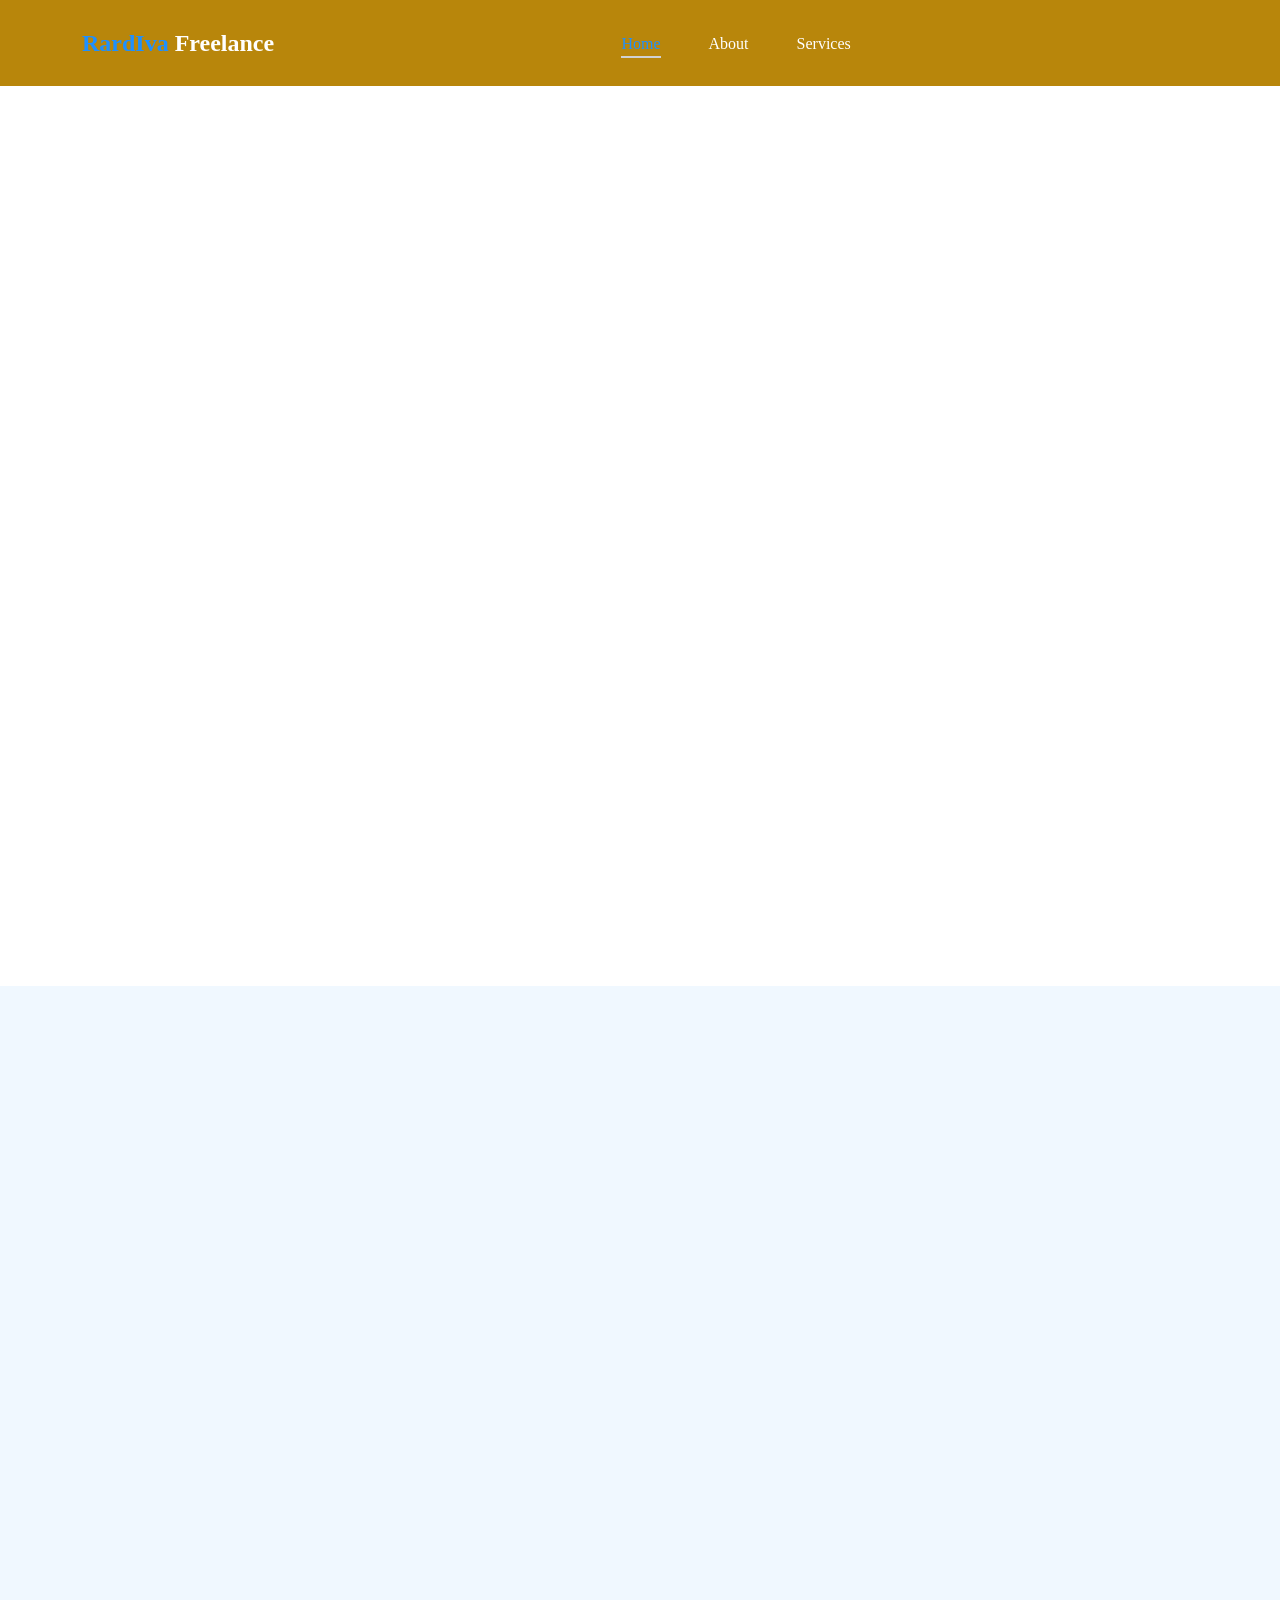
<file: index.html>
<!doctype html>
<html lang="en">
    <head>
        <!-- Set the character encoding to UTF-8 for proper character display -->
        <meta charset="utf-8">
        <!-- Set the viewport to make the site responsive for different screen sizes -->
        <meta name="viewport" content="width=device-width, initial-scale=1">

        <!-- Meta description for search engine optimization (SEO) -->
        <meta name="description" content="">
        <!-- Meta tag for author information -->
        <meta name="author" content="">
        <!-- Link to the favicon for the website (small icon displayed in browser tab) -->
        <link rel="icon" href="images/logo.png" type="image/png">
        <!-- Title of the webpage (shown in the browser tab) -->
        <title>RardIva Freelance</title>

        <!-- CSS FILES -->
        <!-- Preconnect to Google's font service for improved performance -->
        <link rel="preconnect" href="https://fonts.googleapis.com">
        <!-- Preconnect to Google's font CDN with CORS for secure loading -->
        <link rel="preconnect" href="https://fonts.gstatic.com" crossorigin>
        
        <!-- Link to Google Fonts to load the 'Inter' font family with specified weights -->
        <link href="https://fonts.googleapis.com/css2?family=Inter:wght@100;300;400;700;900&display=swap" rel="stylesheet">
        
        <!-- Link to Bootstrap CSS for styling and responsive design -->
        <link href="css/bootstrap.min.css" rel="stylesheet">
        <!-- Link to Bootstrap Icons for icon usage within the site -->
        <link href="css/bootstrap-icons.css" rel="stylesheet">
        <!-- Link to Slick CSS for the image slider functionality -->
        <link rel="stylesheet" href="css/slick.css"/>
        <!-- Link to custom CSS styles specific to this website -->
        <link href="css/tooplate-little-fashion.css" rel="stylesheet">

    </head>
    
    <body>

        <!-- Preloader section that shows loading animation while page content loads -->
        <section class="preloader">
            <div class="spinner">
                <!-- Inner circle element of the spinner -->
                <span class="sk-inner-circle"></span>
            </div>
        </section>
    
        <main>

            <!-- Navigation bar initialized using Bootstrap classes -->
            <nav class="navbar navbar-expand-lg">
                <div class="container">
                    <!-- Button for toggling the navbar on smaller screens -->
                    <button class="navbar-toggler" type="button" data-bs-toggle="collapse" data-bs-target="#navbarNav" aria-controls="navbarNav" aria-expanded="false" aria-label="Toggle navigation">
                        <span class="navbar-toggler-icon"></span>
                    </button>

                    <!-- Brand link for company -->
                    <a class="navbar-brand" href="index.html">
                        <strong><span>RardIva</span> Freelance</strong>
                    </a>

                    <!-- Collapsible part of the navbar -->
                    <div class="collapse navbar-collapse" id="navbarNav">
                        <ul class="navbar-nav mx-auto">
                            <li class="nav-item">
                                <!-- Link to Home page with active class for styling -->
                                <a class="nav-link active" href="index.html">Home</a>
                            </li>

                            <li class="nav-item">
                                <!-- Link to About page -->
                                <a class="nav-link" href="about.html">About</a>
                            </li>

                            <li class="nav-item">
                                <!-- Link to Services page -->
                                <a class="nav-link" href="products.html">Services</a>
                            </li>
                        </ul>
                    </div>
                </div>
            </nav>
            
            <!-- This section contains the slideshow images on the homepage -->
            <section class="slick-slideshow"> 
                <div class="slick-custom">
                    <!-- Slideshow image for Website Development -->
                    <img src="images/slideshow/webcode.jpg" class="img-fluid" alt="">

                    <!-- Bottom content displayed over the image -->
                    <div class="slick-bottom">
                        <div class="container">
                            <div class="row">
                                <div class="col-lg-6 col-10">
                                    <!-- Title for this slide -->
                                    <h1 class="slick-title">Website Development</h1>
                                    <!-- Description for this service -->
                                    <p class="lead text-white mt-lg-3 mb-lg-5">Elevate your online presence with our stunning websites—designed to captivate and engage your audience like never before!</p>
                                </div>
                            </div>
                        </div>
                    </div>
                </div>
                
                <div class="slick-custom">
                    <!-- Slideshow image for MC & Program Moderator -->
                    <img src="images/slideshow/mc.jpg" class="img-fluid" alt="">
                    <div class="slick-bottom">
                        <div class="container">
                            <div class="row">
                                <div class="col-lg-6 col-10">
                                    <!-- Title for this slide -->
                                    <h1 class="slick-title">MC & Program Moderator</h1>
                                    <!-- Description for this service -->
                                    <p class="lead text-white mt-lg-3 mb-lg-5">Elevate your event with our expert MCs—creating unforgettable experiences that captivate your audience and ensure smooth success!</p>
                                </div>
                            </div>
                        </div>
                    </div>
                </div>

                <div class="slick-custom">
                    <!-- Slideshow image for Leadership Workshops -->
                    <img src="images/slideshow/programs.JPG" class="img-fluid" alt="">
                    <div class="slick-bottom">
                        <div class="container">
                            <div class="row">
                                <div class="col-lg-6 col-10">
                                    <!-- Title for this slide -->
                                    <h1 class="slick-title">Leadership Workshops</h1>
                                    <!-- Description for this service -->
                                    <p class="lead text-white mt-lg-3 mb-lg-5">Transform your event into an unforgettable experience—empower the next generation with our dynamic leadership workshops!</p>
                                </div>
                            </div>
                        </div>
                    </div>
                </div>
            </section>

            <!-- Section showcasing featured freelance services -->
            <section class="front-product">
                <div class="container-fluid p-0">
                    <div class="row align-items-center">
                        <div class="col-lg-6 col-12">
                            <!-- Image representing freelance services -->
                            <img src="images/services/flyer.png" class="img-fluid" alt="">
                        </div>

                        <div class="col-lg-6 col-12">
                            <div class="px-5 py-5 py-lg-0">
                                <!-- Welcome message with company name -->
                                <h2 class="mb-4">Welcome to <span>RardIva</span> Freelance Website</h2>

                                <!-- Description paragraph outlining services offered -->
                                <p class="lead mb-4">
                                    Elevate your online presence with Rardiva Freelance! Discover our all-inclusive package for web design, development, management, and maintenance—all for the unbeatable price of K400.00. For two whole months, we’ll expertly manage your web content and maintain your website, leaving you free to focus on what you do best: growing your business.

                                    At Rardiva Freelance, we believe in empowering our clients with high-quality, client-centered solutions that drive real success and sustainable growth. Our dedicated team is focused on delivering results that not only meet your expectations but consistently exceed them, providing you with the confidence to navigate—and thrive in—the complexities of your industry.

                                    But that’s not all! When you choose Rardiva Freelance, you’re not just getting a service; you’re gaining a partner invested in your triumph. We listen to your needs, tailor our services to align with your goals, and ensure that every aspect of your website contributes to your vision.

                                    Don’t settle for less when it comes to your online success. Call us today to unlock your organization’s full potential and achieve remarkable growth through our comprehensive website development and suite of other services. Your future awaits—let’s build it together!
                                </p>

                                <!-- Call-to-action link to explore additional services -->
                                <a href="products.html" class="custom-link">
                                    Explore Our Services
                                    <i class="bi-arrow-right ms-2"></i>
                                </a>
                            </div>
                        </div>
                    </div>
                </div>
            </section>

            <!-- Section highlighting various freelance services offered -->
            <section class="featured-product section-padding">
                <div class="container">
                    <div class="row">
                        <div class="col-12 text-center">
                            <!-- Title for the featured services section -->
                            <h2 class="mb-5">Services We Provide</h2>
                        </div>

                        <div class="col-lg-4 col-12 mb-3">
                            <div class="product-thumb">
                                <a href="product-detail.html">
                                    <!-- Image for Events Master of Ceremony service -->
                                    <img src="images/services/mc.jpg" class="img-fluid product-image" alt="">
                                </a>
                                <div class="product-top d-flex">
                                    <!-- Heart icon for favorites; positioned to the right -->
                                    <a href="#" class="bi-heart-fill product-icon ms-auto"></a>
                                </div>
                                <div class="product-info d-flex">
                                    <div>
                                        <h5 class="product-title mb-0">
                                            <!-- Title for the service with a link to detail page -->
                                            <a href="product-detail.html" class="product-title-link">Events Master of Ceremony and Program Moderation</a>
                                        </h5>
                                        <p class="product-p"></p>
                                        <!-- Link to explore services -->
                                        <a href="products.html" class="custom-link">
                                            Explore Our Services
                                            <i class="bi-arrow-right ms-2"></i>
                                        </a>
                                    </div>
                                </div>
                            </div>
                        </div>

                        <div class="col-lg-4 col-12 mb-3">
                            <div class="product-thumb">
                                <a href="product-detail.html">
                                    <!-- Image for Website Development & Management service -->
                                    <img src="images/services/codeweb.jpg" class="img-fluid product-image" alt="">
                                </a>
                                <div class="product-top d-flex">
                                    <!-- Heart icon for favorites; positioned to the right -->
                                    <a href="#" class="bi-heart-fill product-icon ms-auto"></a>
                                </div>
                                <div class="product-info d-flex">
                                    <div>
                                        <h5 class="product-title mb-0">
                                            <!-- Title for the service with a link to detail page -->
                                            <a href="product-detail.html" class="product-title-link">Website Development & Management </a>
                                        </h5>
                                        <p class="product-p"></p>
                                        <a href="products.html" class="custom-link">
                                            <!-- Link to explore services -->
                                            Explore Our Services
                                            <i class="bi-arrow-right ms-2"></i>
                                        </a>
                                    </div>
                                </div>
                            </div>
                        </div>

                        <div class="col-lg-4 col-12">
                            <div class="product-thumb">
                                <a href="product-detail.html">
                                    <!-- Image for Leadership workshops service -->
                                    <img src="images/services/type.jpg" class="img-fluid product-image" alt="">
                                </a>
                                <div class="product-top d-flex">
                                    <!-- Heart icon for favorites; positioned to the right -->
                                    <a href="#" class="bi-heart-fill product-icon ms-auto"></a>
                                </div>
                                <div class="product-info d-flex">
                                    <div>
                                        <h5 class="product-title mb-0">
                                            <!-- Title for the service with a link to detail page -->
                                            <a href="product-detail.html" class="product-title-link">CV & Work Employment Document Design</a>
                                        </h5>
                                        <p class="product-p"></p>
                                        <a href="products.html" class="custom-link">
                                            <!-- Link to explore services -->
                                            Explore Our Services
                                            <i class="bi-arrow-right ms-2"></i>
                                        </a>
                                    </div>
                                </div>
                            </div>
                        </div>
                    </div>
                </div>
            </section>

        </main>

        <!-- Footer section of the website -->
        <footer class="site-footer">
            <div class="container">
                <div class="row">
                    <div class="col-lg-3 col-10 me-auto mb-4">
                        <h4 class="text-white mb-3"> Contact</h4>
                        <ul class="social-icon">
                            <!-- Contact phone link -->
                            <li><a href="tel: +67577914667" class="social-icon-link bi-telephone"> +675 7791 4667</a></li>
                            <!-- Email contact link -->
                            <li><a href="mailto: rardiva09@gmail.com" class="social-icon-link bi-envelope-fill"> rardiva09@gmail.com</a></li>
                        </ul>
                    </div>

                    <div class="col-lg-5 col-8">
                        <h5 class="text-white mb-3">Sitemap</h5>
                        <ul class="footer-menu d-flex flex-wrap">
                            <!-- Sitemap links for navigation -->
                            <li class="footer-menu-item"><a href="about.html" class="footer-menu-link">About</a></li>
                            <li class="footer-menu-item"><a href="products.html" class="footer-menu-link">Services</a></li>
                        </ul>
                    </div>

                    <div class="col-lg-3 col-4">
                        <h5 class="text-white mb-3">Social</h5>
                        <ul class="social-icon">
                            <!-- Links to social media profiles -->
                            <li><a href="https://www.linkedin.com/in/gerard-ivalaoa-414436211?utm_source=share&utm_campaign=share_via&utm_content=profile&utm_medium=android_app" class="social-icon-link bi-linkedin"></a></li>
                            <li><a href="https://wa.me/qr/64OAME2ZVFQND1" class="social-icon-link bi-whatsapp"></a></li>
                            <li><a href="https://www.instagram.com/ivalaoa_ivalaoa?igsh=YzljYTk1ODg3Zg==" class="social-icon-link bi-instagram"></a></li>
                        </ul>
                    </div>
                </div>
            </div>
        </footer>

        <!-- JAVASCRIPT FILES -->
        <!-- Link to jQuery JavaScript library -->
        <script src="js/jquery.min.js"></script>
        <!-- Link to Bootstrap JavaScript and its components -->
        <script src="js/bootstrap.bundle.min.js"></script>
        <!-- Link to Headroom.js for scrollable header functionality -->
        <script src="js/Headroom.js"></script>
        <!-- Link to jQuery integration for Headroom.js -->
        <script src="js/jQuery.headroom.js"></script>
        <!-- Link to Slick slider JavaScript -->
        <script src="js/slick.min.js"></script>
        <!-- Link to custom scripts for additional functionalities -->
        <script src="js/custom.js"></script>

    </body>
</html>
</file>
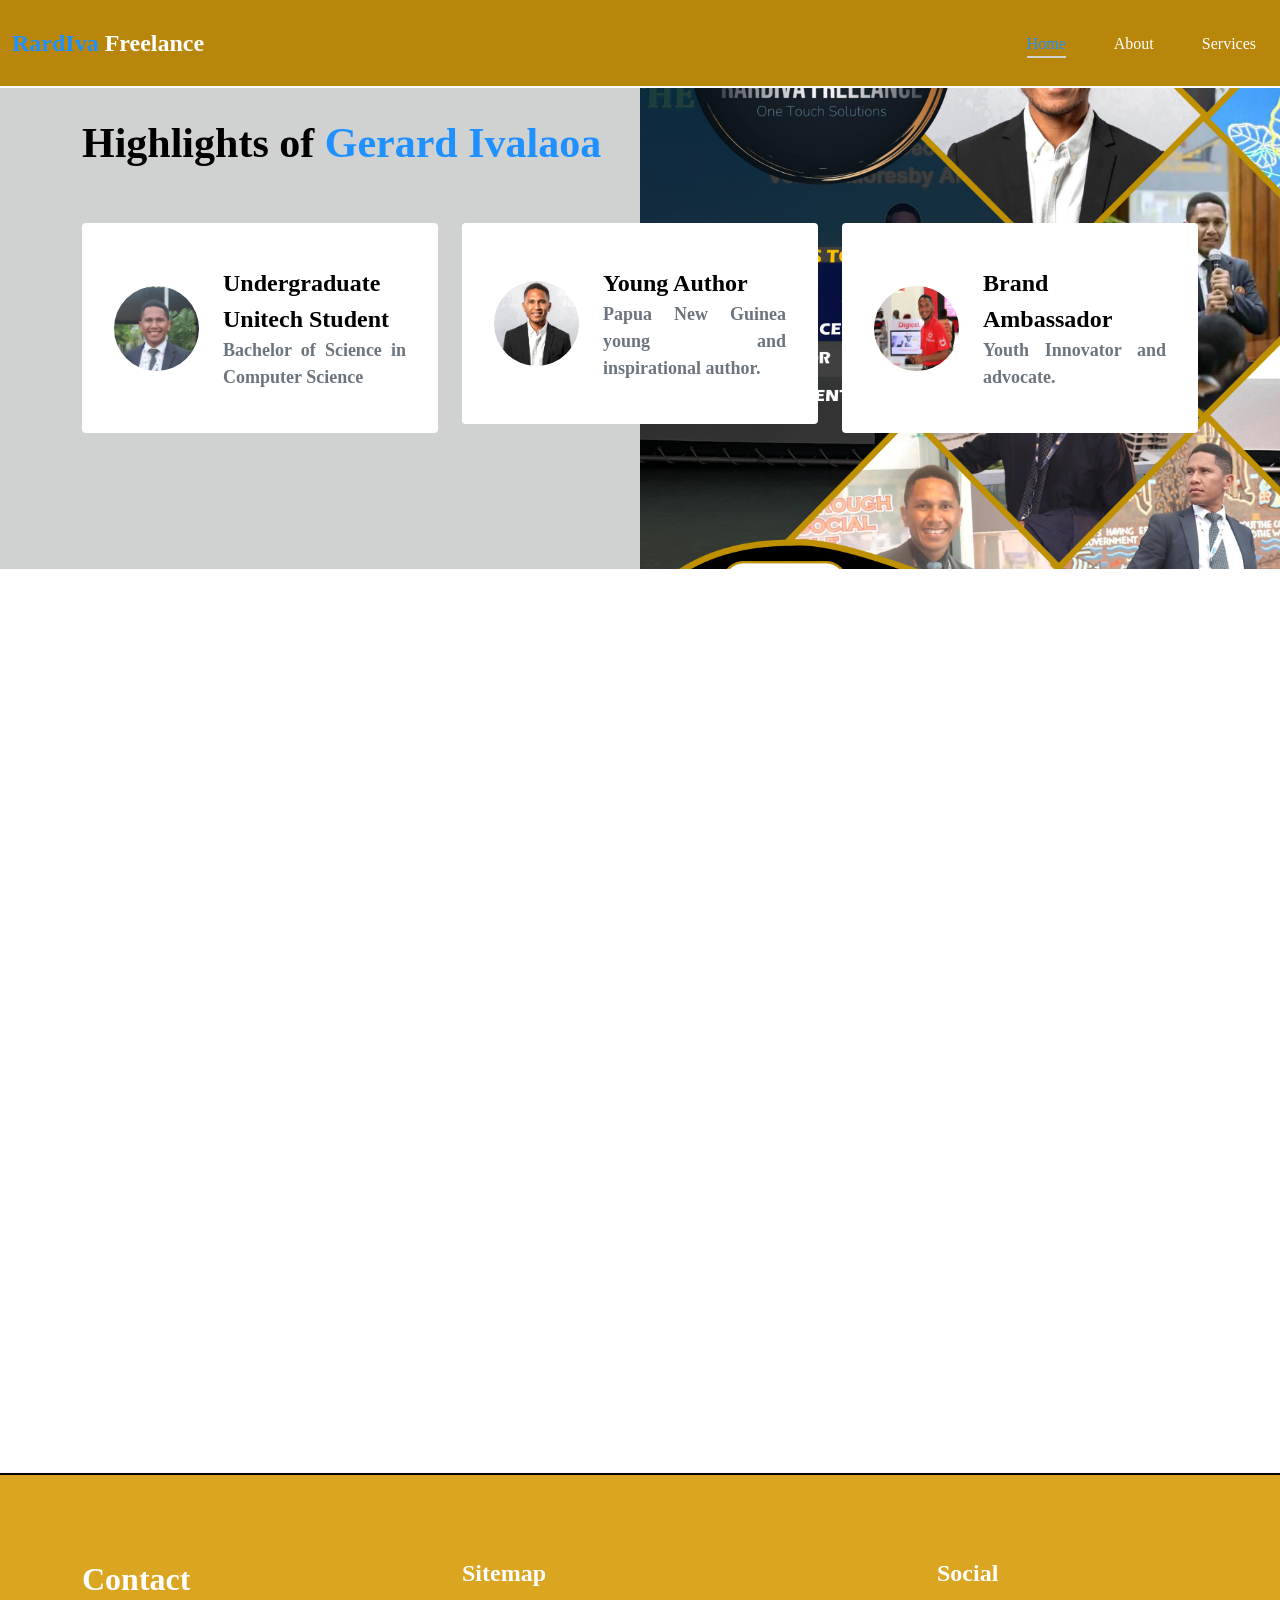
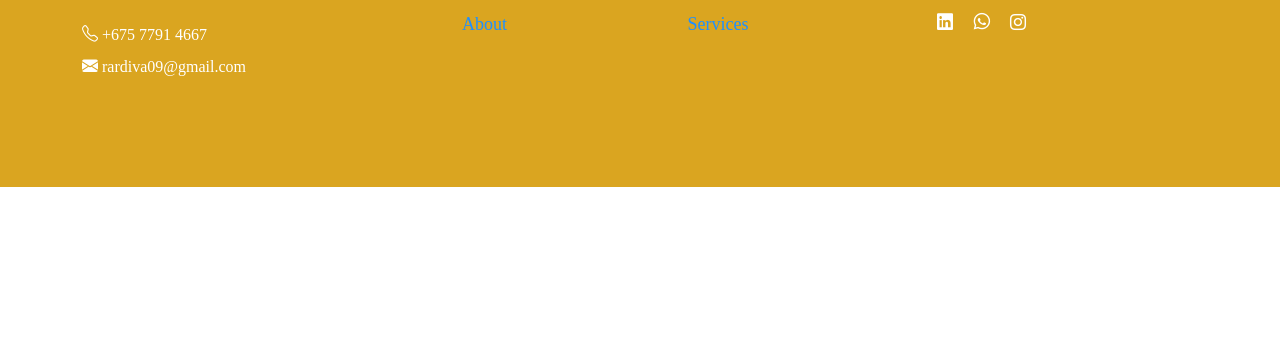
<file: about.html>
<!doctype html> <!-- Declare the document type as HTML5 -->
<html lang="en"> <!-- Set the language of the document to English -->
    <head>
        <meta charset="utf-8"> <!-- Set character encoding to UTF-8 -->
        <meta name="viewport" content="width=device-width, initial-scale=1"> <!-- Set viewport for responsive design -->

        <meta name="description" content=""> <!-- Provide a description of the page (currently empty) -->
        <meta name="author" content=""> <!-- Specify the author of the document (currently empty) -->

        <title>RardIva Freelance</title> <!-- Set the title of the webpage displayed in the browser tab -->

        <!-- CSS FILES -->
        <link rel="preconnect" href="https://fonts.googleapis.com"> <!-- Establish a connection to Google Fonts for performance -->
        <link rel="preconnect" href="https://fonts.gstatic.com" crossorigin> <!-- Establish a connection to the font files, allowing cross-origin requests -->

        <link href="https://fonts.googleapis.com/css2?family=Inter:wght@100;300;400;700;900&display=swap" rel="stylesheet"> <!-- Link to Google Fonts stylesheet for the Inter font -->

        <link href="css/bootstrap.min.css" rel="stylesheet"> <!-- Link to Bootstrap CSS file for responsive layout and components -->
        <link href="css/bootstrap-icons.css" rel="stylesheet"> <!-- Link to Bootstrap Icons CSS for using icons in the project -->

        <link rel="stylesheet" href="css/slick.css"/> <!-- Link to Slick carousel CSS for slider functionality -->

        <link href="css/tooplate-little-fashion.css" rel="stylesheet"> <!-- Link to custom CSS file for additional styles -->

        <!--

        Tooplate 2127 Little Fashion

        https://www.tooplate.com/view/2127-little-fashion

        -->
    </head>
    
    <body>

        <section class="preloader"> <!-- Preloader section to show a loading spinner while the page loads -->
            <div class="spinner"> <!-- Div for the loading spinner -->
                <span class="sk-inner-circle"></span> <!-- Inner circle element for the spinner -->
            </div>
        </section>
    
        <main> <!-- Main content area of the webpage -->

            <nav class="navbar navbar-expand-lg"> <!-- Navbar component with Bootstrap classes for responsive design -->
                <div class="container"> <!-- Container to center and constrain navbar content -->
                    <button class="navbar-toggler" type="button" data-bs-toggle="collapse" data-bs-target="#navbarNav" aria-controls="navbarNav" aria-expanded="false" aria-label="Toggle navigation"> <!-- Button to toggle navbar on smaller screens -->
                        <span class="navbar-toggler-icon"></span> <!-- Icon to show the toggle button -->
                    </button>

                    <a class="navbar-brand" href="index.html"> <!-- Link for the brand/logo of the navbar -->
                        <strong><span>RardIva</span> Freelance</strong> <!-- Bold brand name -->
                    </a>
                    </div>

                    <div class="collapse navbar-collapse" id="navbarNav"> <!-- Collapsible part of the navbar for navigation links -->
                        <ul class="navbar-nav mx-auto"> <!-- Navigation links horizontally aligned -->
                            <li class="nav-item"> <!-- List item for navigation -->
                                <a class="nav-link active" href="index.html">Home</a> <!-- Home link with active class -->
                            </li>

                            <li class="nav-item"> <!-- List item for navigation -->
                                <a class="nav-link" href="about.html">About</a> <!-- About link -->
                            </li>

                            <li class="nav-item"> <!-- List item for navigation -->
                                <a class="nav-link" href="products.html">Services</a> <!-- Services link -->
                            </li>
                        </ul>
                    </div>
                </div>
            </nav>

            <section class="team section-padding"> <!-- Team section with padding -->
                <div class="container"> <!-- Container for team section content -->
                    <div class="row"> <!-- Row for grid layout -->

                        <div class="col-12"> <!-- Full-width column -->
                            <h2 class="mb-5">Highlights of <span>Gerard Ivalaoa</span></h2> <!-- Section heading -->
                             <img src="images/services/mcflyer.png" class="header-image img-fluid" alt=""> <!-- Service highlight image -->
                        </div>

                        <div class="col-lg-4 mb-4 col-12"> <!-- Column for team member -->
                            <div class="team-thumb d-flex align-items-center"> <!-- Flex container for team member layout -->
                                <img src="images/people/gerard.jpg" class="img-fluid custom-circle-image team-image me-4" alt=""> <!-- Team member image -->

                                <div class="team-info"> <!-- Container for team member info -->
                                    <h5 class="mb-0">Undergraduate Unitech Student</h5> <!-- Team member title -->
                                    <strong class="text-muted">Bachelor of Science in Computer Science</strong> <!-- Team member degree -->
                                </div>
                            </div>
                        </div>

                        <div class="col-lg-4 mb-4 col-12"> <!-- Column for another team member -->
                            <div class="team-thumb d-flex align-items-center"> <!-- Flex container for layout -->
                                <img src="images/people/ambassador.png" class="img-fluid custom-circle-image team-image me-4" alt=""> <!-- Team member image -->

                                <div class="team-info"> <!-- Container for team member info -->
                                    <h5 class="mb-0">Young Author</h5> <!-- Team member title -->
                                    <strong class="text-muted">Papua New Guinea young and inspirational author.</strong> <!-- Team member description -->
                                </div>
                            </div>
                        </div>

                        <div class="col-lg-4 mb-lg-0 mb-4 col-12"> <!-- Column for another team member -->
                            <div class="team-thumb d-flex align-items-center"> <!-- Flex container for layout -->
                                <img src="images/people/digicel.jpg" class="img-fluid custom-circle-image team-image me-4" alt=""> <!-- Team member image -->

                                <div class="team-info"> <!-- Container for team member info -->
                                    <h5 class="mb-0">Brand Ambassador</h5> <!-- Team member title -->
                                    <strong class="text-muted">Youth Innovator and advocate.</strong> <!-- Team member description -->
                                </div>
                            </div>
                        </div>

                    </div>
                </div>
            </section>

            <section class="testimonial section-padding"> <!-- Testimonial section with padding -->
                <div class="container"> <!-- Container for testimonial content -->
                    <div class="row"> <!-- Row for grid layout -->

                        <div class="col-lg-9 mx-auto col-11"> <!-- Centered column for testimonials -->
                            <h2 class="text-center">Gerard Ivalaoa <br> <span>Success</span> Stories</h2> <!-- Testimonial section heading -->

                            <div class="slick-testimonial"> <!-- Container for testimonial slider -->
                                <div class="slick-testimonial-caption"> <!-- Individual testimonial -->
                                     <p class="lead">Gerard Ivalaoa is pursuing his Bachelor's Degree in Computer Science at the Papua New Guinea of Technology. While in his third year of study, he has already developed websites for organisations and businesses. Gerard Ivalaoa is currently doing freelance work to develop websites for businesses. He is still learning hopes to develop softwares and web applications for clients soon.</p> <!-- The testimonial body -->

                                    <div class="slick-testimonial-client d-flex align-items-center mt-4"> <!-- Client info container -->
                                        <img src="images/people/gerard.jpg" class="img-fluid custom-circle-image team-image me-4" alt=""> <!-- Client image -->

                                        <span>Gerard Ivalaoa, <strong class="text-muted">Website Developer</strong></span> <!-- Client name and title -->
                                    </div>
                                </div>

                                <div class="slick-testimonial-caption"> <!-- Individual testimonial -->
                                    <p class="lead">Just at the age of twenty-three, Gerard Ivalaoa has inspired many Papua New Guineans by writing his first book on the phone. Ever since, Gerard has been advocating for the smart use of technology to young people. He mainly advices youths to read PDF books and learn, use their phones to take online courses, or even create websites by coding in Github. If you want to follow his story, click this link: https://pngbuzz.com/features/png-stories/8495.</p> <!-- Testimonial body -->

                                    <div class="slick-testimonial-client d-flex align-items-center mt-4"> <!-- Client info container -->
                                        <img src="images/people/ambassador.png" class="img-fluid custom-circle-image team-image me-4" alt=""> <!-- Client image -->

                                        <span>Gerard Ivalaoa, <strong class="text-muted">Book Author & Publisher</strong></span> <!-- Client name and title -->
                                    </div>
                                </div>

                                <div class="slick-testimonial-caption"> <!-- Individual testimonial -->
                                    <p class="lead">After successfully publishing his first book '70 Reminders of Academic Excellence' in 2021, Gerard Ivalaoa had taken part in various youth ambassador roles. His first role was Digicel PNG Brand Ambassador. He then worked with the International Foundation for Electoral Systems as an intern election ambassador. His passion for youth empowerment and advocacy led him to volunteer with the United Nation Population Fund Activities, Equal Playing Field and other youth organizations. He had undergone numerous youth training and facilitated many youth workshops in Papua New Guinea.</p> <!-- Testimonial body -->

                                    <div class="slick-testimonial-client d-flex align-items-center mt-4"> <!-- Client info container -->
                                        <img src="images/people/digicel.jpg" class="img-fluid custom-circle-image team-image me-4" alt=""> <!-- Client image -->

                                        <span>Gerard Ivalaoa, <strong class="text-muted">Youth Ambassador</strong></span> <!-- Client name and title -->
                                    </div>
                                </div>
                            </div>
                        </div>
                    </div>
                </div>
            </section>

        </main>

        <footer class="site-footer"> <!-- Footer section -->
            <div class="container"> <!-- Container for footer content -->
                <div class="row"> <!-- Row for grid layout -->

                    <div class="col-lg-3 col-10 me-auto mb-4"> <!-- Column for contact info -->
                        <h4 class="text-white mb-3">Contact</h4> <!-- Contact section heading -->
                        <ul class="social-icon"> <!-- List for social icons -->

                            <li><a href="tel: +67577914667" class="social-icon-link bi-telephone"> +675 7791 4667</a></li> <!-- Telephone link -->
                            <li><a href="mailto: rardiva09@gmail.com" class="social-icon-link bi-envelope-fill"> rardiva09@gmail.com</a></li> <!-- Email link -->
                        </ul>
                    </div>

                    <div class="col-lg-5 col-8"> <!-- Column for sitemap -->
                        <h5 class="text-white mb-3">Sitemap</h5> <!-- Sitemap section heading -->

                        <ul class="footer-menu d-flex flex-wrap"> <!-- List for footer menu items -->
                            <li class="footer-menu-item"><a href="about.html" class="footer-menu-link">About</a></li> <!-- About link -->

                            <li class="footer-menu-item"><a href="products.html" class="footer-menu-link">Services</a></li> <!-- Services link -->
                        </ul>
                    </div>

                    <div class="col-lg-3 col-4"> <!-- Column for social links -->
                        <h5 class="text-white mb-3">Social</h5> <!-- Social section heading -->

                        <ul class="social-icon"> <!-- List for social icons -->

                            <li><a href="https://www.linkedin.com/in/gerard-ivalaoa-414436211?utm_source=share&utm_campaign=share_via&utm_content=profile&utm_medium=android_app" class="social-icon-link bi-linkedin"></a></li> <!-- LinkedIn link -->
                            
                            <li><a href="https://wa.me/qr/64OAME2ZVFQND1" class="social-icon-link bi-whatsapp"></a></li> <!-- WhatsApp link -->
                            
                            <li><a href="https://www.instagram.com/ivalaoa_ivalaoa?igsh=YzljYTk1ODg3Zg==" class="social-icon-link bi-instagram"></a></li> <!-- Instagram link -->
                        </ul>
                    </div>

                </div>
            </div>
        </footer>

        <!-- JAVASCRIPT FILES -->
        <script src="js/jquery.min.js"></script> <!-- Link to jQuery library -->
        <script src="js/bootstrap.bundle.min.js"></script> <!-- Link to Bootstrap JS library -->
        <script src="js/Headroom.js"></script> <!-- Link to Headroom.js for hiding and showing the navbar on scroll -->
        <script src="js/jQuery.headroom.js"></script> <!-- jQuery integration for Headroom.js -->
        <script src="js/slick.min.js"></script> <!-- Link to Slick JS for carousel functionality -->
        <script src="js/custom.js"></script> <!-- Link to custom JavaScript file for additional scripts -->

    </body>
</html>
</file>
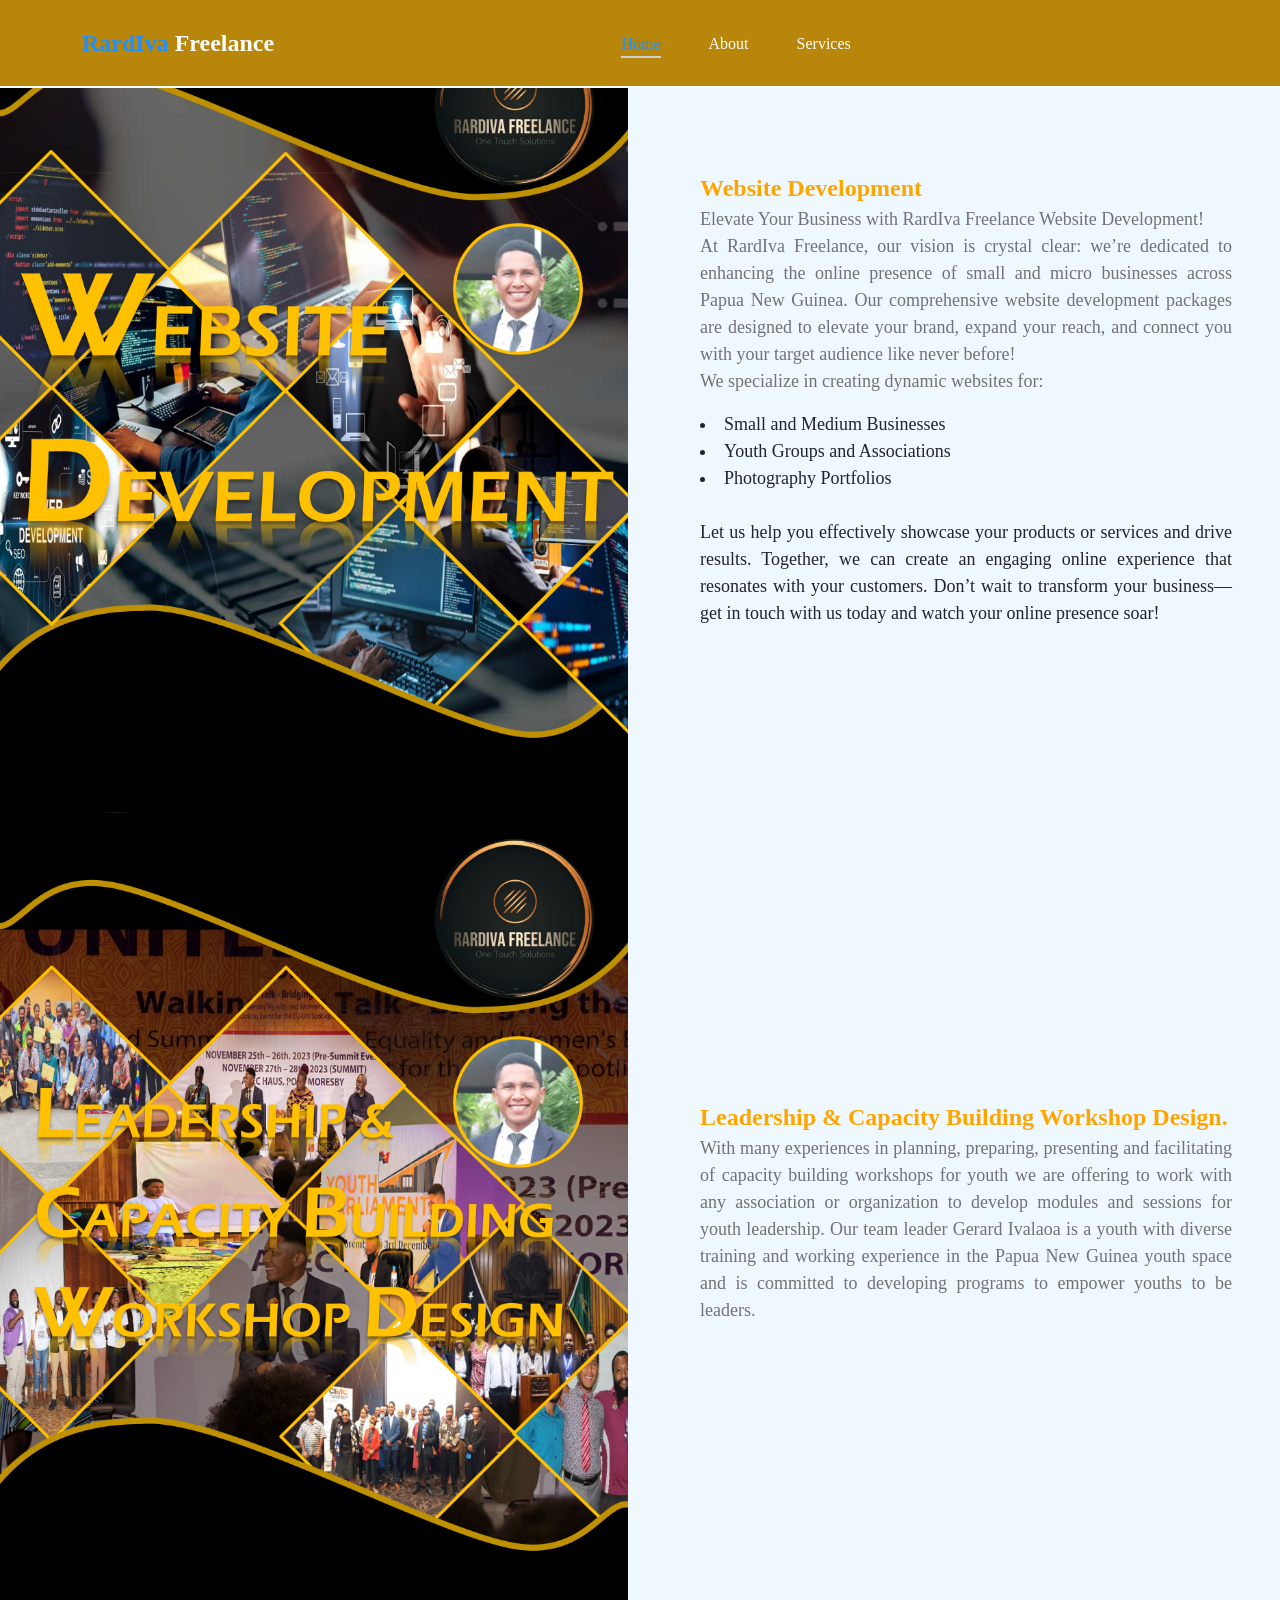
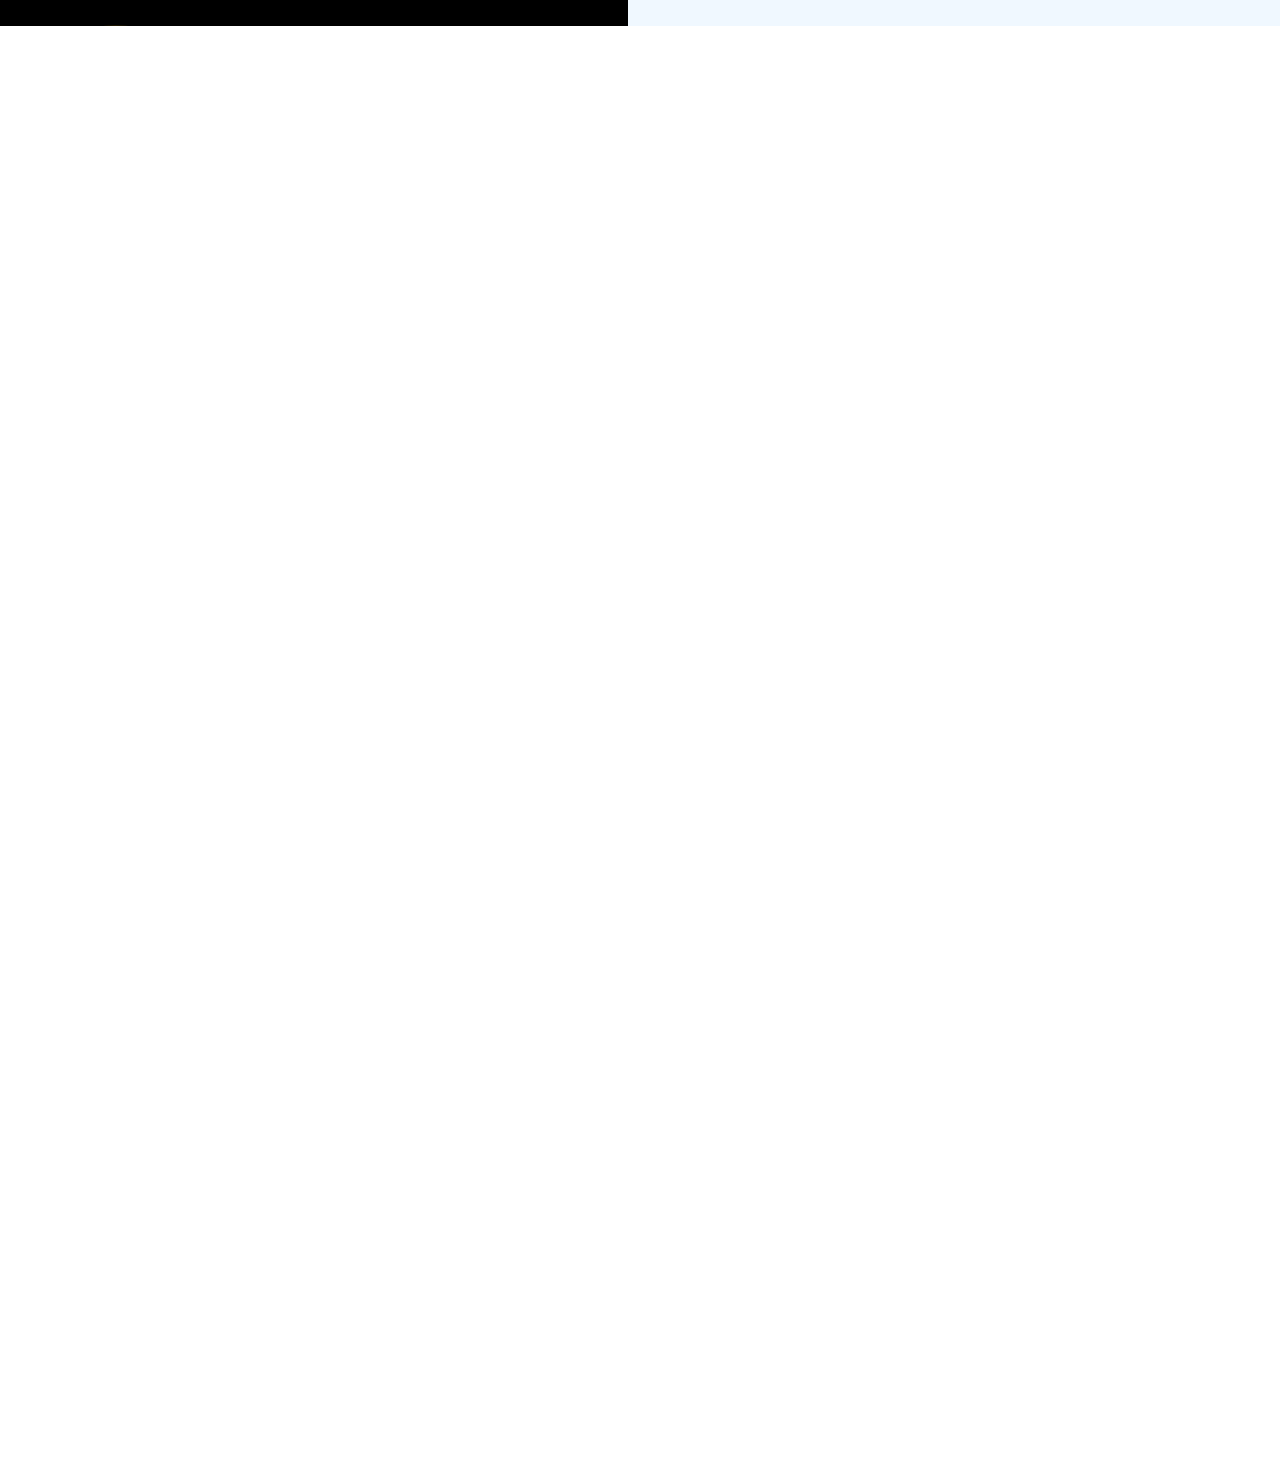
<file: products.html>
<!doctype html>
<html lang="en">
    <head>
        <meta charset="utf-8">
        <meta name="viewport" content="width=device-width, initial-scale=1">

        <meta name="description" content="">
        <meta name="author" content="">

        <title>RardIva Freelance</title>

        <!-- CSS FILES -->
        <link rel="preconnect" href="https://fonts.googleapis.com">

        <link rel="preconnect" href="https://fonts.gstatic.com" crossorigin>

        <link href="https://fonts.googleapis.com/css2?family=Inter:wght@100;300;400;700;900&display=swap" rel="stylesheet">

        <link href="css/bootstrap.min.css" rel="stylesheet">
        <link href="css/bootstrap-icons.css" rel="stylesheet">

        <link rel="stylesheet" href="css/slick.css"/>

        <link href="css/tooplate-little-fashion.css" rel="stylesheet">
<!--

Tooplate 2127 Little Fashion

https://www.tooplate.com/view/2127-little-fashion

-->
    </head>
    
    <body>

        <section class="preloader">
            <div class="spinner">
                <span class="sk-inner-circle"></span>
            </div>
        </section>
    
        <main>

            <nav class="navbar navbar-expand-lg">
                <div class="container">
                    <button class="navbar-toggler" type="button" data-bs-toggle="collapse" data-bs-target="#navbarNav" aria-controls="navbarNav" aria-expanded="false" aria-label="Toggle navigation">
                        <span class="navbar-toggler-icon"></span>
                    </button>

                    <a class="navbar-brand" href="index.html">
                        <strong><span>RardIva</span> Freelance</strong>
                    </a>
                    <div class="collapse navbar-collapse" id="navbarNav">
                        <ul class="navbar-nav mx-auto">
                            <li class="nav-item">
                                <a class="nav-link active" href="index.html">Home</a>
                            </li>

                            <li class="nav-item">
                                <a class="nav-link" href="about.html">About</a>
                            </li>

                            <li class="nav-item">
                                <a class="nav-link" href="products.html">Services</a>
                            </li>
                        </ul>
                    </div>
                </div>
            </nav>

             <!-- Section showcasing features website development-->
            <section class="front-product">
                <div class="container-fluid p-0">
                    <div class="row align-items-center">
                        <div class="col-lg-6 col-12">
                            <!-- Image representing freelance services -->
                            <img src="images/services/webpic1.png" class="img-fluid" alt="">
                        </div>
                        <div class="col-lg-6 col-12">
                            <div class="px-5 py-5 py-lg-0">
                                <!-- Welcome message with company name -->
                                    <h5 class="product-title mb-0">
                                            <a href="product-detail.html" class="product-title-link">Website Development</a>
                                        </h5>

                                        <p class="product-p">Elevate Your Business with RardIva Freelance Website Development!<br>

At RardIva Freelance, our vision is crystal clear: we’re dedicated to enhancing the online presence of small and micro businesses across Papua New Guinea. Our comprehensive website development packages are designed to elevate your brand, expand your reach, and connect you with your target audience like never before!<br>
We specialize in creating dynamic websites for:
<li>Small and Medium Businesses</li>
<li>Youth Groups and Associations</li>
<li>Photography Portfolios</li>

<br>Let us help you effectively showcase your products or services and drive results. Together, we can create an engaging online experience that resonates with your customers. Don’t wait to transform your business—get in touch with us today and watch your online presence soar!

                                        </p>
                            </div>
                        </div>
                    </div>
                </div>
            </section>

            <!-- Section showcasing features leadership and capacity building workshop-->
            <section class="front-product">
                <div class="container-fluid p-0">
                    <div class="row align-items-center">
                        <div class="col-lg-6 col-12">
                            <!-- Image representing freelance services -->
                            <img src="images/services/webpic2.png" class="img-fluid" alt="">
                        </div>
                        <div class="col-lg-6 col-12">
                            <div class="px-5 py-5 py-lg-0">
                                <!-- Welcome message with company name -->
                                    <h5 class="product-title mb-0">
                                            <a href="product-detail.html" class="product-title-link">Leadership & Capacity Building Workshop Design.</a>
                                        </h5>

                                             <p class="product-p">With many experiences in planning, preparing, presenting and facilitating of capacity building workshops for youth we are offering to work with any association or organization to develop modules and sessions for youth leadership. 
                                            Our team leader Gerard Ivalaoa is a youth with diverse training and working experience in the Papua New Guinea youth space and is committed to developing programs to empower youths to be leaders.
                                        </p>
                            </div>
                        </div>
                    </div>
                </div>
            </section>



            
            <section class="featured-product section-padding">
                <div class="container">
                    <div class="row">

                        <div class="col-lg-4 col-12 mb-3">
                            <div class="product-thumb">
                                <a href="product-detail.html">
                                    <img src="images/services/mc.jpg" class="img-fluid product-image" alt="">
                                </a>

                                <div class="product-top d-flex">
                                    <span class="product-alert">Make an appointment</span>

                                    <a href="#" class="bi-heart-fill product-icon ms-auto"></a>
                                </div>

                                <div class="product-info d-flex">
                                    <div>
                                        <h5 class="product-title mb-0">
                                            <a href="product-detail.html" class="product-title-link">Master of Ceremony & Event Moderator</a>
                                        </h5>

                                        <p class="product-p">Gerard Ivalaoa is a young yet highly effective MC and moderator of events. He is skillful in public speaking, very articulative and eloquently as an MC. He focuses on maintaining the energy of audience throughout events, ensuring that they focused and enjoying every moment. Gerard is humerous speaker, ensuring that the audience are interacting with each and speakers of the event. Gerard has experience in being Master of Ceremony during Hon. James Marape's visit to Unitech Duncanson Hall in 2023 and 2024 Master of Ceremony during the National Mock Youth Parliament at the National Parliament, and also the Master of Ceremony during the Green Diplomacy Week at the Port Moresby Arts Thearter 2024.</p>
                                    </div>
                                </div>
                            </div>
                        </div>
                    </div>
                </div>
            </section>

        </main>

<footer class="site-footer">
            <div class="container">
                <div class="row">

                    <div class="col-lg-3 col-10 me-auto mb-4">
                        <h4 class="text-white mb-3"> Contact</h4>
                        <ul class="social-icon">

                            
                            <li><a href="tel: +67577914667" class="social-icon-link bi-telephone"> +675 7791 4667</a></li>
<li><a href="mailto: rardiva09@gmail.com" class="social-icon-link bi-envelope-fill"> rardiva09@gmail.com</a></li>
                            
                    </div>

                    <div class="col-lg-5 col-8">
                        <h5 class="text-white mb-3">Sitemap</h5>

                        <ul class="footer-menu d-flex flex-wrap">
                            <li class="footer-menu-item"><a href="about.html" class="footer-menu-link">About</a></li>

                            <li class="footer-menu-item"><a href="index.html" class="footer-menu-link">Home</a></li>
                        </ul>
                    </div>

                    <div class="col-lg-3 col-4">
                        <h5 class="text-white mb-3">Social</h5>

                        <ul class="social-icon">

                            <li><a href="https://www.linkedin.com/in/gerard-ivalaoa-414436211?utm_source=share&utm_campaign=share_via&utm_content=profile&utm_medium=android_app" class="social-icon-link bi-linkedin"></a></li>

                            <li><a href="https://wa.me/qr/64OAME2ZVFQND1" class="social-icon-link bi-whatsapp"></a></li>

                            <li><a href="https://www.instagram.com/ivalaoa_ivalaoa?igsh=YzljYTk1ODg3Zg==" class="social-icon-link bi-instagram"></a></li>
                        </ul>
                    </div>

                </div>
            </div>
        </footer>

        <!-- JAVASCRIPT FILES -->
        <script src="js/jquery.min.js"></script>
        <script src="js/bootstrap.bundle.min.js"></script>
        <script src="js/Headroom.js"></script>
        <script src="js/jQuery.headroom.js"></script>
        <script src="js/slick.min.js"></script>
        <script src="js/custom.js"></script>

    </body>
</html>
</file>
<file: css/tooplate-little-fashion.css>
/*

Tooplate 2127 Little Fashion

https://www.tooplate.com/view/2127-little-fashion

*/


/*---------------------------------------
  CUSTOM PROPERTIES ( VARIABLES )             
-----------------------------------------*/
:root {
  --white-color:                #FFFFFF; /* Define a custom variable for white color */
  --primary-color:              #FF4400; /* Define a custom variable for primary color */
  --section-bg-color:           #f0f8ff; /* Define a custom variable for section background color */
  --dark-color:                 #000000; /* Define a custom variable for dark color */
  --grey-color:                 #d0d1d1; /* Define a custom variable for grey color */
  --p-color:                    #717275; /* Define a custom variable for paragraph color */

  --body-font-family:           'Inter', sans-serif; /* Define a custom variable for body font family */

  --h5-font-size:               24px; /* Define a custom variable for H5 font size */
  --p-font-size:                20px; /* Define a custom variable for paragraph font size */
  --copyright-text-font-size:   16px; /* Define a custom variable for copyright text font size */
  --product-link-font-size:     14px; /* Define a custom variable for product link font size */
  --custom-link-font-size:      12px; /* Define a custom variable for custom link font size */

  --font-weight-thin:           100; /* Define a custom variable for thin font weight */
  --font-weight-light:          300; /* Define a custom variable for light font weight */
  --font-weight-normal:         400; /* Define a custom variable for normal font weight */
  --font-weight-bold:           700; /* Define a custom variable for bold font weight */
  --font-weight-black:          900; /* Define a custom variable for black font weight */
}

body,
html {
  height: 100%; /* Set height to 100% for both body and html elements */
}

html {
  scroll-behavior: smooth; /* Enable smooth scrolling for the html element */
}

@media screen and (prefers-reduced-motion: reduce) {
  html {
    scroll-behavior: auto; /* Disable smooth scrolling for users with reduced motion preference */
  }
}

body {
    background: var(--white-color); /* Set the background color of the body element */
    font-family: 'times new roman'; /* Apply the body font family */
    position: relative; /* Set the position of the body to relative */
    font-size: 18px; /* Set font size for body paragraphs */
    text-align: justify;
}

/*---------------------------------------
  TYPOGRAPHY               
-----------------------------------------*/

h2,
h3,
h4,
h5,
h6 {
  color: var(--dark-color); /* Set the text color for headings */
  line-height: inherit; /* Inherit line height setting */
}

h1,
h2,
h3,
h4,
h5,
h6 {
  font-weight: var(--font-weight-bold); /* Apply bold weight to headings */
}

h1,
h2 {
  font-weight: var(--font-weight-black); /* Apply black weight to the first two headings */
}

h1 {
  font-size: 64px; /* Set font size for H1 */
  line-height: normal; /* Set line height for H1 to normal */
}

h2 {
  font-size: 42px; /* Set font size for H2 */
}

h3 {
  font-size: 36px; /* Set font size for H3 */
}

h4 {
  font-size: 32px; /* Set font size for H4 */
}

h5 {
  font-size: 24px; /* Set font size for H5 */
}

h6 {
  font-size: 20px; /* Set font size for H6 */
}

p {
  color: var(--p-color); /* Set paragraph text color */
  font-size: var(--p-font-size); /* Apply paragraph font size */
  font-weight: var(--font-weight-light); /* Apply light weight for paragraphs */
  font-family: 'times new roman'; /* Set paragraph font family */
}

a, 
button {
  touch-action: manipulation; /* Define touch actions for links and buttons */
  transition: all 0.3s; /* Apply transition effect for links and buttons */
}

a {
  color: var(--p-color); /* Set the default text color for links */
  text-decoration: none; /* Remove underline from links */
  font-family: 'times new roman'; /* Set link font family */
}

a:hover {
  color: var(--primary-color); /* Change link color on hover */
}

.text-primary {
  color: var(--primary-color) !important; /* Make text color primary */
}

::selection {
  background: var(--primary-color); /* Set the background color for selected text */
  color: var(--white-color); /* Set the text color for selected text */
}

/*---------------------------------------
  CUSTOM LINK               
-----------------------------------------*/
.custom-link {
  color: var(--p-color); /* Set color for custom links */
  font-size: var(--custom-link-font-size); /* Set font size for custom links */
  font-weight: var(--font-weight-bold); /* Make custom links bold */
  text-transform: uppercase; /* Transform text to uppercase */
  position: relative; /* Set position to relative for custom links */
}

.custom-link i {
  position: absolute; /* Set icon position to absolute within the custom link */
  opacity: 0; /* Make the icon invisible by default */
  bottom: 0; /* Position the icon at the bottom of the custom link */
  left: 100%; /* Position the icon to the right of the custom link */
  transition: all 0.3s; /* Apply transition effect to the icon */
  line-height: normal; /* Set line height to normal for the icon */
}

.custom-link:hover i {
  opacity: 1; /* Make the icon visible on hover */
  left: 101%; /* Slightly shift the icon position on hover */
}

.lead {
  font-size: 1.5rem; /* Set font size for lead text */
  font-weight: var(--font-weight-thin); /* Set font weight to thin for lead text */
}

b,
strong {
  font-weight: var(--font-weight-bold); /* Make bold text bold */
}

/*---------------------------------------
  PRE LOADER               
-----------------------------------------*/
.preloader {
  position: fixed; /* Fix the preloader position on the screen */
  top: 0; /* Position preloader at the top */
  left: 0; /* Position preloader at the left */
  width: 100%; /* Set width to 100% */
  height: 100%; /* Set height to 100% */
  z-index: 99999; /* Ensure preloader is above all other content */
  display: flex; /* Use flexbox to align inside items */
  flex-flow: row nowrap; /* Align items in a single row, no wrap */
  justify-content: center; /* Center items horizontally */
  align-items: center; /* Center items vertically */
  background: none repeat scroll 0 0 var(--white-color); /* Set background color of preloader */
}

.spinner {
  border: 1px solid transparent; /* Set invisible border to the spinner */
  border-radius: 5px; /* Round the corners of the spinner */
  position: relative; /* Set spinner position to relative */
}

.spinner::before {
  content: ''; /* Create a pseudo-element for spinner effect */
  box-sizing: border-box; /* Include padding and border in element's total width and height */
  position: absolute; /* Position the pseudo-element absolutely */
  top: 50%; /* Center the pseudo-element vertically */
  left: 50%; /* Center the pseudo-element horizontally */
  width: 45px; /* Set width for the pseudo-element */
  height: 45px; /* Set height for the pseudo-element */
  margin-top: -10px; /* Adjust vertical alignment */
  margin-left: -23px; /* Adjust horizontal alignment */
  border-radius: 50%; /* Make the pseudo-element circular */
  border: 1px solid #959595; /* Set border color of the pseudo-element */
  border-top-color: var(--white-color); /* Set top border color */
  animation: spinner .9s linear infinite; /* Apply spinning animation */
}

@keyframes spinner {
  to {transform: rotate(360deg);} /* Define full rotation for spinner keyframe */
}

/*---------------------------------------
  CUSTOM BUTTON & ICON              
-----------------------------------------*/
.custom-btn {
  background: var(--dark-color); /* Set background color for custom button */
  border-radius: 50px; /* Round button corners */
  color: var(--white-color); /* Set button text color */
  font-size: var(--copyright-text-font-size); /* Set font size for custom button */
  text-transform: uppercase; /* Transform button text to uppercase */
  padding: 16.50px 20px; /* Set padding for button */
}

.social-btn {
  background: transparent; /* Make the background of the social button transparent */
  border: 1px solid var(--grey-color); /* Set border for social button */
  color: var(--dark-color); /* Set text color for social button */
  text-transform: none; /* Do not transform social button text */
}

.social-btn:hover {
  border-color: transparent; /* Remove border color on hover */
}

.cart-form-select {
  border-radius: 0; /* No border radius for cart form select element */
  padding-top: 15px; /* Set top padding for cart form select */
  padding-bottom: 15px; /* Set bottom padding for cart form select */
}

.cart-btn {
  border-radius: 0; /* No border radius for cart button */
  width: 100%; /* Set width of cart button to 100% */
  font-size: var(--product-link-font-size); /* Set font size for cart button */
}

.custom-btn:hover,
.slick-slideshow .custom-btn:hover {
  background: var(--primary-color); /* Change button background color on hover */
  color: var(--white-color); /* Change button text color on hover */
}

.custom-icon {
  color: var(--p-color); /* Set color for custom icons */
  font-size: 24px; /* Set font size for custom icons */
}

.custom-icon {
  display: inline-block; /* Display the custom icon as inline-block */
  vertical-align: middle; /* Align vertically to the middle */
}

.bi-bag.custom-icon {
  font-size: 17px; /* Set font size for bag icon */
}

.featured-icon {
  color: var(--grey-color); /* Set color for featured icon */
  font-size: 52px; /* Set font size for featured icon */
}

/*---------------------------------------
  DIV SEPARATOR               
-----------------------------------------*/
.div-separator {
  position: relative; /* Set position to relative for div separator */
}

.div-separator::before {
  content: ""; /* Create a pseudo-element before the separator */
  height: 1px; /* Set height for the pseudo-element */
  background: var(--grey-color); /* Set background color for the pseudo-element */
  display: block; /* Make the pseudo-element a block element */
  width: 100%; /* Set width for the pseudo-element */
}

.div-separator span {
  position: absolute; /* Position the span absolutely within separator */
  top: 50%; /* Center the span vertically */
  margin-left: -22.5px; /* Adjust horizontal centering */
  left: 50%; /* Center the span horizontally */
  text-align: center; /* Center text inside the span */
  background: var(--white-color); /* Set background color for the span */
  margin-top: -11px; /* Adjust vertical centering */
  color: var(--dark-color); /* Set text color for the span */
  font-weight: var(--font-weight-bold); /* Make span text bold */
  font-size: 14px; /* Set font size for span */
  width: 35px; /* Set width for span */
  text-transform: uppercase; /* Transform span text to uppercase */
}

/*---------------------------------------
  FULL IMAGE               
-----------------------------------------*/
.full-image-img {
  display: block; /* Set full image to block display */
  position: absolute; /* Position the image absolutely */
  z-index: -1; /* Place the image below other elements */
  right: 0; /* Align the image to the right */
  width: 100%; /* Set width of the image to 100% */
  bottom: -120px; /* Adjust the bottom position */
  min-width: 650px; /* Set a minimum width for the image */
}

@media (min-width: 1600px) {
  .full-image-img {
    bottom: -200px; /* Adjust bottom position for larger screens */
  }
}

/*---------------------------------------
  NAVIGATION               
-----------------------------------------*/
.navbar {
  background: #B8860B; /* Set background color for navbar */
  position: fixed; /* Fix navbar at the top of the page */
  border-bottom: 2px solid #fff; /* Set bottom border for navbar */
  top: 0; /* Align navbar to the top */
  right: 0; /* Align navbar to the right */
  left: 0; /* Align navbar to the left */
  padding: 25px 0; /* Set vertical padding for navbar */
  z-index: 2; /* Ensure navbar is above other elements */
  will-change: transform; /* Indicate that the transform property may change */
  transition: transform 300ms linear; /* Apply transition for transform effect */
}

.navbar span, h2 span, h4 span {
    color: #1E90FF; /* Set color for spans within navbar and headings 2 and 4 */
    font-family: 'times new roman'; /* Set font family for these spans */
}

.navbar.headroom--not-top {
  padding: 20px 0; /* Adjust padding when navbar is not at the top */
}

.headroom--pinned {
  transform: translate(0, 0); /* Reset transformation when navbar is pinned */
}

.headroom--unpinned {
  transform: translate(0, -150%); /* Move navbar up when not pinned */
}

.navbar-brand {
  color: #fff; /* Set brand text color to white */
  font-size: 24px; /* Set font size for brand text */
  font-weight: var(--font-weight-light); /* Set light weight for brand text */
  margin: 0; /* Remove margin for brand text */
  padding: 0; /* Remove padding for brand text */
}

.navbar-expand-lg .navbar-nav .nav-link {
  display: inline-block; /* Display nav links inline */
  padding: 0; /* Remove padding for nav links */
  margin-right: 1.5rem; /* Set right margin for nav links */
  margin-left: 1.5rem; /* Set left margin for nav links */
}

.nav-link {
  color: #fff; /* Set text color for navigation links */
  font-size: 16px; /* Set font size for navigation links */
  position: relative; /* Set position to relative for nav links */
}

.navbar .nav-link::after {
  position: absolute; /* Position the after pseudo-element absolutely */
  top: 100%; /* Position it below the link */
  left: 0; /* Align to the left */
  width: 100%; /* Set width to 100% */
  height: 2px; /* Set height of the after element */
  background: var(--grey-color); /* Set background color for the after element */
  content: ''; /* Create an empty content for the after element */
  opacity: 0; /* Make the after element invisible */
  -webkit-transition: opacity 0.3s, -webkit-transform 0.3s; /* Transition effects for opacity and transform */
  -moz-transition: opacity 0.3s, -moz-transform 0.3s; /* For older versions of Firefox */
  transition: opacity 0.3s, transform 0.3s; /* Standard transition */
  -webkit-transform: translateY(10px); /* Move it down during transition */
  -moz-transform: translateY(10px); /* For older versions of Firefox */
  transform: translateY(10px); /* Apply downward movement during transition */
}

.navbar .nav-link.active::after, 
.navbar .nav-link:hover::after {
  opacity: 1; /* Make the after element visible when active or hovered */
  -webkit-transform: translateY(0px); /* Move it back to position */
  -moz-transform: translateY(0px); /* For older versions of Firefox */
  transform: translateY(0px); /* Apply back movement */
}

.navbar .nav-link.active,
.navbar .nav-link:hover {
  color: #1E90FF; /* Change link color to a brighter shade when active or hovered */
}

.nav-link:focus, 
.nav-link:hover {
  color: var(--p-color); /* Change color when link is focused or hovered */
}

.navbar-toggler {
  border: 0; /* Remove border from toggler button */
  padding: 0; /* Remove padding for toggler button */
  cursor: pointer; /* Change cursor to pointer */
  margin: 0; /* Remove margin for toggler button */
  width: 30px; /* Set fixed width for toggler */
  height: 35px; /* Set fixed height for toggler */
  outline: none; /* Remove outline from toggler button */
}

.navbar-toggler:focus {
  outline: none; /* On focus, ensure there's no outline */
  box-shadow: none; /* Remove box shadow when focused */
}

.navbar-toggler[aria-expanded="true"] .navbar-toggler-icon {
  background: transparent; /* Change background of toggler icon when expanded */
}

.navbar-toggler[aria-expanded="true"] .navbar-toggler-icon:before,
.navbar-toggler[aria-expanded="true"] .navbar-toggler-icon:after {
  transition: top 300ms 50ms ease, -webkit-transform 300ms 350ms ease; /* Transition for top movement and rotation */
  transition: top 300ms 50ms ease, transform 300ms 350ms ease; /* Standard transition */
  top: 0; /* Reset top position */
}

.navbar-toggler[aria-expanded="true"] .navbar-toggler-icon:before {
  transform: rotate(45deg); /* Rotate the before pseudo-element to 45 degrees */
}

.navbar-toggler[aria-expanded="true"] .navbar-toggler-icon:after {
  transform: rotate(-45deg); /* Rotate the after pseudo-element to -45 degrees */
}

.navbar-toggler .navbar-toggler-icon {
  background: #fff; /* Set background color for toggler icon */
  transition: background 10ms 300ms ease; /* Transition for background color */
  display: block; /* Make toggler icon a block element */
  width: 30px; /* Set width for toggler icon */
  height: 2px; /* Set height for toggler icon */
  position: relative; /* Set position for toggler icon */
}

.navbar-toggler .navbar-toggler-icon::before,
.navbar-toggler .navbar-toggler-icon::after {
  transition: top 300ms 350ms ease, -webkit-transform 300ms 50ms ease; /* Transition for top movement and rotation for before/after elements */
  transition: top 300ms 350ms ease, transform 300ms 50ms ease; /* Standard transition for before/after elements */
  transition: top 300ms 350ms ease, transform 300ms 50ms ease, -webkit-transform 300ms 50ms ease; /* Fallback for older browsers */
  position: absolute; /* Set position for before/after elements */
  right: 0; /* Align to the right */
  left: 0; /* Align to the left */
  background: #fff; /* Set background for before/after elements */
  width: 30px; /* Set width for before/after elements */
  height: 2px; /* Set height for before/after elements */
  content: ''; /* Create an empty content for before/after elements */
}

.navbar-toggler .navbar-toggler-icon:before {
  top: -8px; /* Position before element slightly above the icon */
}

.navbar-toggler .navbar-toggler-icon:after {
  top: 8px; /* Position after element slightly below the icon */
}

/*---------------------------------------
  SITE HEADER              
-----------------------------------------*/
.site-header {
  background-color: #fff; /* Set background color for the site header */
  position: relative; /* Set position of header to relative */
  overflow: hidden; /* Hide any overflow content in header */
  margin-top: 86px; /* Set top margin for site header */
}

.site-header.section-padding {
  padding-top: 7rem; /* Set top padding for section padded header */
  padding-bottom: 7rem; /* Set bottom padding for section padded header */
}

.site-header.section-padding-img {
  padding-top: 10rem; /* Set top padding for section padded header with image */
  padding-bottom: 10rem; /* Set bottom padding for section padded header with image */
}

.header-image {
  position: absolute; /* Set header image position to absolute */
  top: 0; /* Align image to the top */
  right: 0; /* Align image to the right */
  width: 50%; /* Set width of header image to 50% */
  height: 100%; /* Set height of header image to 100% */
  object-fit: cover; /* Ensure image covers the header area */
}

/*---------------------------------------
  SLICK SLIDESHOW               
-----------------------------------------*/
@media (min-width: 992px) {
  .slick-slideshow {
    height: 100vh; /* Set height to full viewport height for slideshows on large screens */
  }
}

.slick-slideshow {
  margin-top: 86px; /* Set margin on top of the slideshow */
}

.slick-title {
  color: var(--white-color); /* Set color of slick title to white */
}

.slick-custom {
  position: relative; /* Make slick custom position relative */
}

.slick-custom img {
  width: 100%; /* Set width of images in slick custom to 100% */
  object-fit: cover; /* Ensure images fill the area */
}

.slick-bottom {
  background: linear-gradient(to top, var(--dark-color), transparent 90%); /* Create a gradient background starting from dark color to transparent */
  position: absolute; /* Set position to absolute */
  z-index: 2; /* Place above other elements */
  bottom: 0; /* Align to the bottom */
  right: 0; /* Align to the right */
  left: 0; /* Align to the left */
  width: 100%; /* Set width to 100% */
  height: 100%; /* Set height to 100% */
}

.slick-bottom .container {
  position: absolute; /* Set container position to absolute */
  top: 40%; /* Center vertically at 40% */
  left: 50%; /* Center horizontally */
  transform: translate(-50%, -40%); /* Offset to truly center */
}

.slick-overlay {
  background: linear-gradient(to top, #000, transparent 120%); /* Create an overlay with a gradient from black to transparent */
  position: absolute; /* Set position to absolute */
  top: 0; /* Align to the top */
  right: 0; /* Align to the right */
  bottom: 0; /* Align to the bottom */
  left: 0; /* Align to the left */
}

.slick-slideshow .custom-btn {
  font-weight: var(--font-weight-bold); /* Make button bold */
  display: inline-block; /* Make button inline-block */
  padding-right: 32px; /* Set right padding */
  padding-left: 32px; /* Set left padding */
}

@media (min-width: 576px) {
  .slick-slideshow .slick-dots {
    max-width: 540px; /* Set max width of dots for small screens */
  }
}

@media (min-width: 768px) {
  .slick-slideshow .slick-dots {
    max-width: 720px; /* Set max width of dots for medium screens */
  }
}

@media (min-width: 992px) {
  .slick-slideshow .slick-dots {
    max-width: 960px; /* Set max width of dots for larger screens */
  }
}

@media (min-width: 1200px) {
  .slick-slideshow .slick-dots {
    max-width: 1140px; /* Set max width of dots for even larger screens */
  }
}

@media (min-width: 1400px) {
  .slick-slideshow .slick-dots {
    max-width: 1320px; /* Set max width of dots for very large screens */
  }
}

.slick-slideshow .slick-dots {
  position: absolute; /* Set dots position to absolute */
  z-index: 2; /* Ensure dots are above other elements */
  top: 50%; /* Center dots vertically */
  left: 0; /* Align dots to the left */
  right: 0; /* Align dots to the right */
  transform: translate(0, -50%); /* Center dots using translate */
  margin: 0 auto; /* Center align dots horizontally */
  padding: 0; /* Remove padding for dots */
}

.slick-slideshow .slick-dots li {
  background: transparent; /* Make dots transparent */
  border: 5px solid rgba(255, 255, 255, 0.35); /* Set border for dots with transparency */
  border-radius: 100%; /* Make dots circular */
  display: block; /* Display dots as block elements */
  width: 30px; /* Set width for dots */
  height: 30px; /* Set height for dots */
  margin: 10px; /* Set margin around dots */
  padding: 5px; /* Set padding inside dots */
  margin-left: auto; /* Align left automatically */
  cursor: pointer; /* Change cursor to pointer on hover */
}

.slick-slideshow .slick-dots button {
  background: transparent; /* Make button background transparent */
  border: none; /* Remove border for the button */
  color: transparent; /* Make color of the button transparent */
  display: block; /* Set button display to block */
  width: 100%; /* Set button width to 100% */
  height: 0; /* Set height to 0 to hide button */
  margin: 0; /* Remove margin from button */
  padding: 0; /* Remove padding from button */
  outline: none; /* Remove outline from button */
  height: 0; /* Redundant height setting */
}

.slick-slideshow .slick-dots li:hover,
.slick-slideshow .slick-dots .slick-active {
  background: var(--white-color); /* Change background to white on hover or when active */
}

/*---------------------------------------
  CUSTOM CIRCLE IMAGES               
-----------------------------------------*/

.custom-circle-image {
  border-radius: 100px; /* Set circular border radius for images */
  width: 55px; /* Set width for circle images */
  height: 55px; /* Set height for circle images */
}

.custom-circle-image.team-image {
  width: 85px; /* Set wider width for team circle images */
  height: 85px; /* Set taller height for team circle images */
}

/*---------------------------------------
  TESTIMONIAL               
-----------------------------------------*/
.slick-testimonial .slick-list,
.slick-testimonial .slick-track {
  height: 100%; /* Set height for testimonials */
}

.slick-testimonial {
  margin: auto; /* Center the testimonial section */
}

.slick-testimonial-caption {
  quotes: '❝' '❞'; /* Set quotes for the testimonial captions */
  position: relative; /* Set position to relative for caption */
  padding: 5rem 7rem; /* Set padding for testimonial captions */
}

.slick-testimonial-caption::before {
  content: open-quote; /* Create an opening quote before the caption */
  display: inline-block; /* Display opening quote as inline-block */
  color: var(--primary-color); /* Set color for opening quote */
  font-family: auto; /* Set font family for opening quote */
  font-size: 100px; /* Set large font size for opening quote */
  height: 0; /* Set height to 0 for opening quote */
  position: absolute; /* Position quote absolutely */
  top: 0; /* Align quote to the top */
  left: 0; /* Align quote to the left */
}

.slick-testimonial .slick-dots {
  text-align: center; /* Center align testimonial dots */
}

.slick-testimonial .slick-dots li {
  background: var(--grey-color); /* Set background for testimonial dots */
  display: inline-block; /* Display dots inline */
  vertical-align: top; /* Align dots to the top */
  width: 16%; /* Set width for testimonial dots */
  height: 1px; /* Set height for testimonial dots */
}

.slick-testimonial .slick-dots button {
  background: transparent; /* Make button background transparent */
  border: none; /* Remove border from button */
  color: transparent; /* Make button text color transparent */
  display: block; /* Set display of button to block */
  width: 100%; /* Set width to 100% */
  height: 0; /* Set height to 0 to hide button */
  margin: 0; /* Remove margin from button */
  padding: 0; /* Remove padding from button */
}

.slick-testimonial .slick-dots li:hover,
.slick-testimonial .slick-dots .slick-active {
  background: var(--dark-color); /* Change background to dark color on hover or when active */
}

/*---------------------------------------
  SECTION               
-----------------------------------------*/
section {
  content-visibility: auto; /* Optimize rendering with content visibility */
  contain-intrinsic-size: 700px; /* Define intrinsic size for the section */
}

.section-padding {
  padding-top: 7rem; /* Set top padding for sections */
  padding-bottom: 7rem; /* Set bottom padding for sections */
}

.featured {
  background: var(--section-bg-color); /* Set background color for featured sections */
}

/*---------------------------------------
  ABOUT               
-----------------------------------------*/
.about .nav-pills .nav-item {
  width: 100%; /* Set width of nav items to 100% */
}

.about-p {
  font-size: 18px; /* Set font size for about paragraphs */
  font-family: 'times new roman';
  text-align: justify;
}

.about .nav-pills .nav-link {
  color: var(--grey-color); /* Set color for nav link */
  font-size: 18px; /* Set font size for nav link */
  font-weight: var(--font-weight-bold); /* Make nav link bold */
  border-left: 1px solid var(--grey-color); /* Set left border for nav link */
  border-radius: 0; /* Remove border radius for nav link */
  padding-right: 0; /* Remove right padding for nav link */
}

.about .nav-pills .nav-link:hover,
.about .nav-pills .nav-link.active, 
.about .nav-pills .show > .nav-link {
  background: transparent; /* Keep background transparent on hover and when active */
  border-left-color: var(--primary-color); /* Change left border color to primary on hover and active */
  color: var(--primary-color); /* Change text color to primary on hover and active */
}

/*---------------------------------------
  FAQ ACCORDION               
-----------------------------------------*/
.accordion-item {
  background-color: transparent; /* Set background to transparent for accordion items */
  border-top: 0; /* Remove top border */
  border-right: 0; /* Remove right border */
  border-left: 0; /* Remove left border */
}

.accordion-button {
  background-color: transparent; /* Make button background transparent */
  box-shadow: none; /* Remove box shadow from button */
}

.accordion-button:not(.collapsed) {
  background: transparent; /* Keep background transparent when not collapsed */
  box-shadow: none; /* Remove box shadow when not collapsed */
}

button:focus:not(:focus-visible) {
  border-color: transparent; /* Remove border color on focus for buttons not visibly focused */
  box-shadow: none; /* Remove box shadow on focus */
}

.accordion-body {
  border-top: 1px solid rgba(0,0,0,.125); /* Set top border for accordion body */
}

.accordion-button {
  font-size: 1.5rem; /* Set font size for accordion button */
  font-weight: var(--font-weight-normal); /* Set normal weight for accordion button text */
  padding-top: 1.5rem; /* Set top padding for accordion button */
  padding-right: 0; /* Remove right padding from accordion button */
  padding-bottom: 1.5rem; /* Set bottom padding for accordion button */
  padding-left: 0; /* Remove left padding from accordion button */
}

.accordion-body {
  padding: 2rem 0; /* Set vertical padding for accordion body */
}

/*---------------------------------------
  TEAM MEMBERS               
-----------------------------------------*/
.team {
  background: var(--grey-color); /* Set background color for team section */
}

.team-thumb {
  background: var(--white-color); /* Set background color for team member thumbnail */
  position: relative; /* Set position to relative for team member thumbnail */
  border-radius: .25rem; /* Round corners of the thumbnail */
  padding: 42px 32px; /* Set padding for team member thumbnail */
}

.team-info {
  width: 100%; /* Set width of team info to 100% */
}

.custom-modal-btn {
  background: var(--grey-color); /* Set background color for custom modal button */
  color: var(--white-color); /* Set text color for custom modal button */
  position: absolute; /* Position button absolutely */
  top: 0; /* Align button to the top */
  right: 0; /* Align button to the right */
  bottom: 0; /* Align button to the bottom */
  margin: auto 32px; /* Center button horizontally with margin */
  width: 42px; /* Set width for custom modal button */
  height: 42px; /* Set height for custom modal button */
}

.modal-body {
  padding: 4rem; /* Set padding for modal body */
}

.modal-header {
  padding-top: 7rem; /* Set top padding for modal header */
  padding-bottom: 5rem; /* Set bottom padding for modal header */
}

.modal-header .btn-close {
  position: absolute; /* Position close button absolutely */
  top: 0; /* Align close button to the top */
  right: 0; /* Align close button to the right */
  font-size: 24px; /* Set font size for close button */
  margin: 32px; /* Set margin for close button */
}

#cart-modal .modal-header .btn-close {
  z-index: 2; /* Ensure close button is above other elements */
  margin: 22px; /* Set margin for close button */
}

#cart-modal .modal-header {
  border-bottom: 0; /* Remove bottom border from the modal header */
  padding: 0; /* Remove padding from modal header */
}

#cart-modal .modal-footer {
  padding: 2rem 4rem; /* Set padding for modal footer */
}

/*---------------------------------------
  SKILL - PROGRESS BAR               
-----------------------------------------*/
.skill-thumb strong {
  display: inline-block; /* Display strong text inline-block */
  margin-bottom: 6px; /* Set bottom margin for strong text */
}

.skill-thumb span {
  color: var(--dark-color); /* Set color for skill span text */
  font-size: 24px; /* Set font size for skill span text */
  font-weight: var(--font-weight-bold); /* Make skill span text bold */
}

.skill-thumb .progress {
  background: var(--white-color); /* Set background for progress bar */
  box-shadow: none; /* Remove shadow for progress bar */
  border-radius: 100px; /* Make progress bar rounded */
  height: 1px; /* Set height for progress bar */
  margin-bottom: 16px; /* Set bottom margin for progress bar */
}

.skill-thumb .progress .progress-bar-primary {
  background: var(--grey-color); /* Set background for primary progress bar */
}

/*---------------------------------------
  SERVICES               
-----------------------------------------*/
.front-product {
  background: var(--section-bg-color); /* Set background color for front product */
}

.product-thumb {
  background: var(--white-color); /* Set background color for product thumbnail */
  position: relative; /* Set position to relative for product thumbnail */
  transition: all 0.5s ease-out; /* Apply transition effect for product thumbnail */
}

.product-image {
  transition: all 0.5s ease-out; /* Apply transition effect for product image */
}

.product-thumb:hover .product-image {
  box-shadow: 0 1rem 3rem rgba(0,0,0,.175); /* Add shadow effect on hover on the product image */
}

.product-top {
  position: absolute; /* Position product top absolutely */
  top: 0; /* Align to the top */
  right: 0; /* Align to the right */
  left: 0; /* Align to the left */
  margin: 20px; /* Set margin for product top */
}

.product-info {
  padding: 30px 20px; /* Set padding for product info */
}

.product-description,
.product-cart-thumb {
  padding: 0 20px; /* Set horizontal padding for product description and cart thumbnail */
}

.product-icon {
  color: orange; /* Set color for product icon */
}

.product-title-link {
  color: orange; /* Set color for product title link */
}

.product-additional-link {
  display: inline-block; /* Display additional links as inline-block */
  vertical-align: top; /* Align to the top */
  font-size: var(--product-link-font-size); /* Set font size for additional links */
  margin-top: 32px; /* Set top margin for additional links */
  margin-right: 12px; /* Set right margin for additional links */
}

.product-alert {
  background: var(--white-color); /* Set background for product alert box */
  color: var(--p-color); /* Set text color for product alert */
  font-size: var(--custom-link-font-size); /* Set font size for product alert */
  font-weight: var(--font-weight-bold); /* Make product alert bold */
  padding: 3px 10px; /* Set padding for product alert */
}

.product-p {
  font-size: 18px; /* Set font size for services paragraphs */
  font-family: 'times new roman';
  text-align: justify;
}

.view-all {
  text-transform: uppercase; /* Transform text to uppercase */
  color: var(--p-color); /* Set color for view all text */
  font-size: 13px; /* Set font size for view all text */
  font-weight: var(--font-weight-bold); /* Make view all text bold */
  border-bottom: 2px solid var(--grey-color); /* Set bottom border for view all text */
  padding-bottom: 6px; /* Set bottom padding for view all text */
}

/*---------------------------------------
  CONTACT              
-----------------------------------------*/
.contact-info {
  padding: 40px; /* Set padding for contact info */
}

.contact-form .form-control {
  border-color: var(--grey-color); /* Set border color for form controls */
  font-weight: var(--font-weight-normal); /* Set normal weight for form control text */
}

.form-floating > label {
  color: #000; /* Set text color for floating labels */
  font-weight: var(--font-weight-normal); /* Set normal weight for floating labels */
}

.contact-form button[type='submit'] {
  background: var(--dark-color); /* Set background for submit button */
  border: none; /* Remove border from submit button */
  border-radius: 100px; /* Round corners of submit button */
  color: var(--white-color); /* Set text color for submit button */
  font-weight: var(--font-weight-bold); /* Make text bold in submit button */
  text-transform: uppercase; /* Transform submit button text to uppercase */
  padding: 16px; /* Set padding for submit button */
}

.contact-form button[type='submit']:hover {
  background: var(--primary-color); /* Change background color of submit button on hover */
}

/*---------------------------------------
  SITE FOOTER               
-----------------------------------------*/
.site-footer {
  background: #DAA520; /* Set background color for the site footer */
  border-top: 2px solid #000; /* Set top border for site footer */
  padding-top: 5rem; /* Set top padding for site footer */
  padding-bottom: 5rem; /* Set bottom padding for site footer */
}

.footer-menu {
  margin: 0; /* Remove margin from footer menu */
  padding: 0; /* Remove padding from footer menu */
}

.footer-menu-item {
  display: block; /* Display footer menu items as block */
  width: 50%; /* Set width for footer menu items */
}

.footer-menu-link {
  color: #1E90FF; /* Set color for footer menu links */
  font-weight: var(--font-weight-light); /* Set light font weight for footer menu links */
  display: inline-block; /* Display footer menu links inline */
  vertical-align: top; /* Align footer menu links to the top */
  margin-top: 4px; /* Set top margin for footer menu links */
  margin-bottom: 4px; /* Set bottom margin for footer menu links */
}

.site-footer .social-icon-link {
  margin-top: 4px; /* Set top margin for social icon links */
}

.site-footer .social-icon-link:hover,
.footer-menu-link:hover {
  color: #000; /* Change color on hover for social icon links and footer menu links */
}

.copyright-text {
  font-size: var(--copyright-text-font-size); /* Set font size for copyright text */
}

/*---------------------------------------
  SOCIAL ICON               
-----------------------------------------*/
.social-icon {
  margin: 0; /* Remove margin for social icons */
  padding: 0; /* Remove padding for social icons */
}

.social-icon li {
  list-style: none; /* Remove bullets from list items */
  display: inline-block; /* Display social icon list items inline */
  vertical-align: top; /* Align social icon list items to the top */
}

.social-icon-link {
  color: #fff; /* Set color for social icon links */
  font-size: 1rem; /* Set font size for social icon links */
  display: inline-block; /* Display social icon links inline */
  vertical-align: top; /* Align social icon links to the top */
  margin-bottom: 4px; /* Set bottom margin for social icon links */
  margin-right: 15px; /* Set right margin for social icon links */
}

.social-icon-link:hover {
  color: orange; /* Change color for social icon links on hover */
}

/*---------------------------------------
  RESPONSIVE STYLES               
-----------------------------------------*/
@media screen and (max-width: 1200px) {
  h1 {
    font-size: 62px; /* Reduce font size for H1 on screens below 1200px */
  }
}

@media screen and (max-width: 991px) {
  h1 {
    font-size: 42px; /* Reduce font size for H1 on screens below 991px */
    margin-bottom: 0; /* Remove bottom margin for H1 */
  }

  h2 {
    font-size: 36px; /* Reduce font size for H2 on screens below 991px */
  }

  h3 {
    font-size: 32px; /* Reduce font size for H3 on screens below 991px */
  }

  h4 {
    font-size: 28px; /* Reduce font size for H4 on screens below 991px */
  }

  h5 {
    font-size: 24px; /* Reduce font size for H5 on screens below 991px */
  }

  h6 {
    font-size: 20px; /* Reduce font size for H6 on screens below 991px */
  }

  .lead {
    font-size: 16px; /* Reduce font size for lead text on screens below 991px */
  }

  .navbar-expand-lg .navbar-nav .nav-link {
    margin-top: 1rem; /* Set top margin for nav links in expanded navbar */
  }

  .site-header {
    background-position: bottom; /* Adjust background position of site header on small screens */
  }

  #cart-modal .modal-header .btn-close {
    margin: 22px 14px; /* Adjust margins for close button in cart modal */
  }

  .custom-btn {
    font-size: 14px; /* Reduce font size for custom buttons on small screens */
    padding: 13.5px 20px; /* Adjust padding for custom buttons on small screens */
  }

  .slick-slideshow .custom-btn {
    padding-right: 27px; /* Adjust right padding for custom buttons in slideshow */
    padding-left: 27px; /* Adjust left padding for custom buttons in slideshow */
  }

  .social-login,
  .div-separator {
    width: 75% !important; /* Set width to 75% for social login and div separators on small screens */
  }

  #cart-modal .modal-footer .row {
    width: 100% !important; /* Set footer row width to 100% in cart modal */
  }

  .site-header.section-padding,
  .section-padding {
    padding-top: 4rem; /* Reduce top padding for section padded headers and sections */
    padding-bottom: 4rem; /* Reduce bottom padding for section padded headers and sections */
  }

  .site-header-image.section-padding {
    padding-bottom: 0; /* Remove bottom padding for header image */
  }

  .header-info {
    padding-top: 50px; /* Adjust top padding for header info */
    padding-bottom: 100px; /* Adjust bottom padding for header info */
  }

  .header-image {
    position: relative; /* Set position relative for header image */
    top: auto; /* Reset top position */
    bottom: 0; /* Align to the bottom */
    left: 0; /* Align to the left */
    width: auto; /* Reset width */
    height: auto; /* Reset height */
  }

  .slick-testimonial-caption {
    padding: 6rem 3rem 4rem 3rem; /* Adjust padding for testimonials */
  }

  .slick-slideshow .slick-dots li {
    width: 25px; /* Set width of dots for smaller screens */
    height: 25px; /* Set height of dots for smaller screens */
  }

  .modal-header {
    padding-top: 6rem; /* Set top padding for modal header */
    padding-bottom: 2rem; /* Set bottom padding for modal header */
  }

  .modal-body {
    padding: 2rem; /* Set padding for modal body */
  }

  #cart-modal .modal-footer {
    padding-right: 0; /* Remove right padding in cart modal footer */
    padding-left: 0; /* Remove left padding in cart modal footer */
  }

  #cart-modal .modal-body {
    padding: 4rem 2rem 2rem 2rem; /* Adjust padding for cart modal body */
  }

  .full-image-img {
    bottom: 0; /* Reset bottom position for full image */
  }
}
</file>
